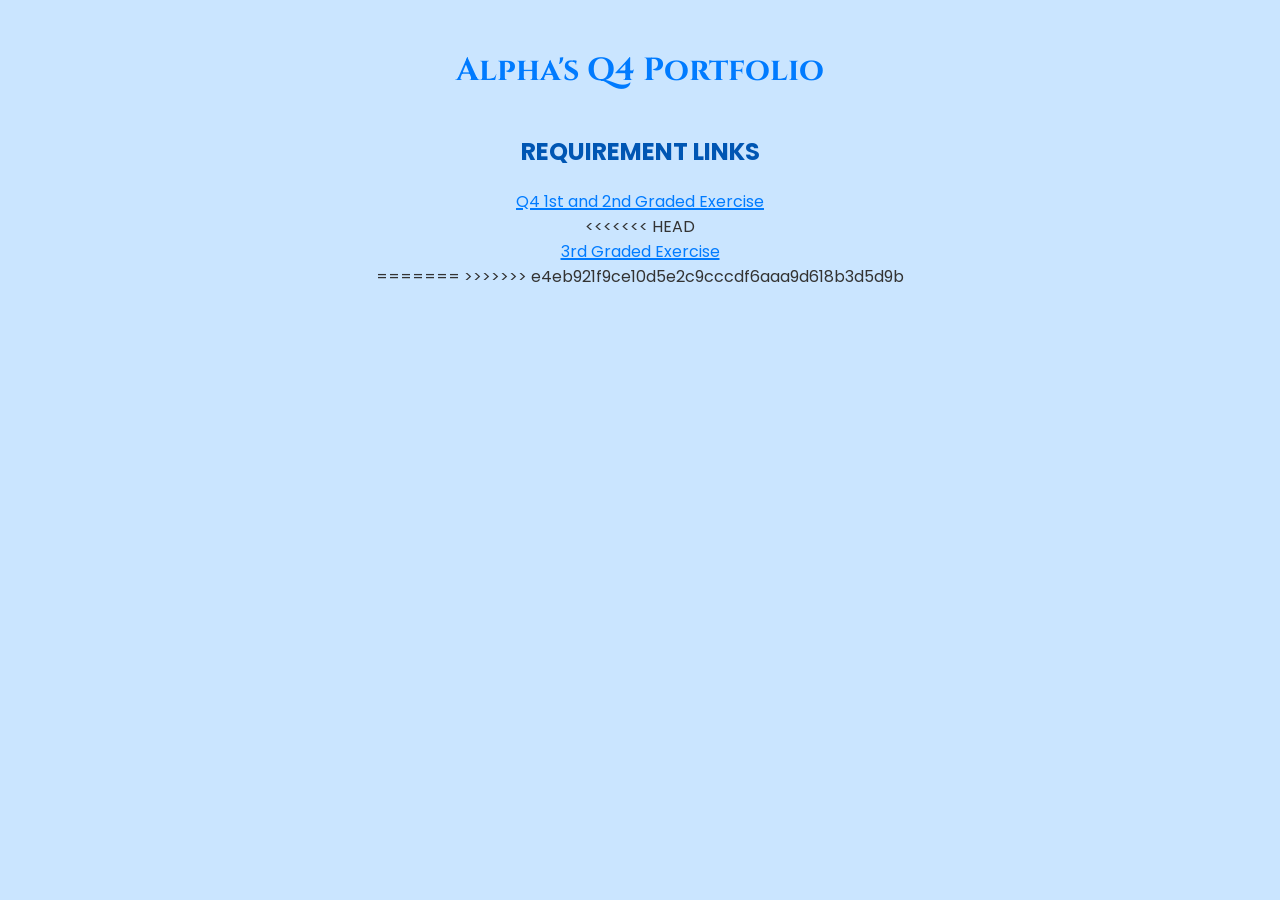
<file: index.html>
<!DOCTYPE html>
<html lang="en">
<head>
<meta charset="UTF-8">
<meta name="viewport" content="width=device-width, initial-scale=1.0">
<title>Alpha Jimenez | Q4 CS3 Portfolio</title>
<link href="https://fonts.googleapis.com/css2?family=Cinzel:wght@600&family=Poppins:wght@400;600&display=swap" rel="stylesheet">
<style>
    body{
        font-family: 'Poppins', sans-serif;
        background-color: #cae5ff;
        color: #333;
        padding: 20px;
        display: flex;
        flex-direction: column;
        align-items: center;
    }
    a { 
        color:color-mix(in srgb, #007bff 100%, #333 0%);
        text-decoration-thickness:2px;
        text-decoration-color: #007bff;
    }

</style>
</head>
<body>
    <h1 style = "font-family: 'Cinzel', serif; color: #007bff;"> Alpha's Q4 Portfolio </h1>
    <h2 style = "color: #0056b3;"> REQUIREMENT LINKS </h2>

    <a href="https://alpha5610.github.io/CS3_4thQrtr_Portfolio/public/Q41GRubidiumJimenez.html"> Q4 1st and 2nd Graded Exercise </a>
<<<<<<< HEAD
    <a href=""> 3rd Graded Exercise</a>
=======
>>>>>>> e4eb921f9ce10d5e2c9cccdf6aaa9d618b3d5d9b
</body>

</html>
</file>
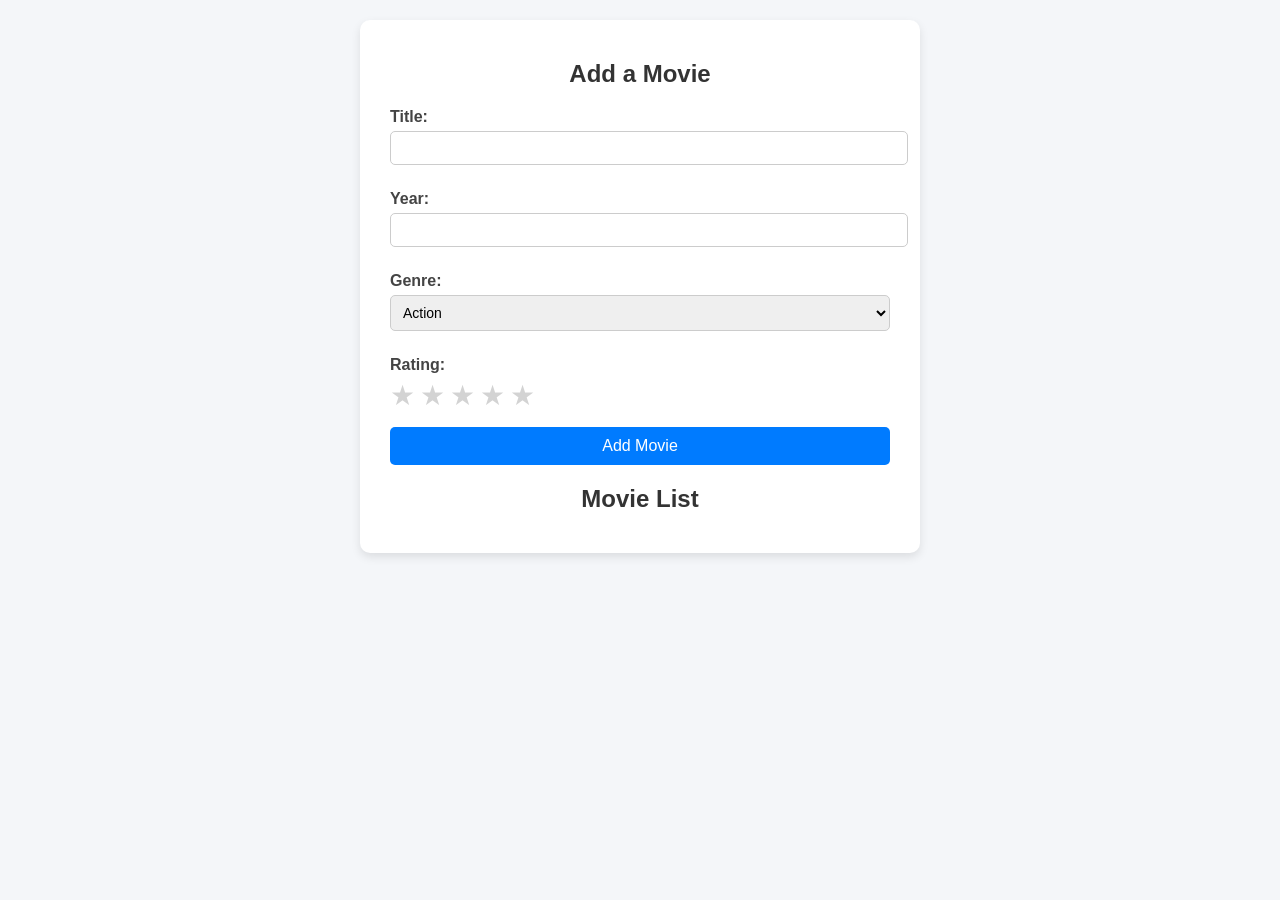
<file: a.html>
<!DOCTYPE html>
<html>
<head>
  <title>Favorite Movies</title>
  <style>
    body {
      font-family: Arial, sans-serif;
      background: #f4f6f9;
      margin: 0;
      padding: 20px;
    }

    .container {
      max-width: 500px;
      margin: auto;
      background: #fff;
      padding: 20px 30px;
      border-radius: 10px;
      box-shadow: 0 4px 10px rgba(0,0,0,0.1);
    }

    h2 {
      text-align: center;
      color: #333;
    }

    label {
      display: block;
      margin: 10px 0 5px;
      font-weight: bold;
      color: #444;
    }

    input[type="text"],
    input[type="number"],
    select {
      width: 100%;
      padding: 8px;
      margin-bottom: 15px;
      border: 1px solid #ccc;
      border-radius: 5px;
      font-size: 14px;
    }

    .stars {
      display: flex;
      gap: 5px;
      margin-bottom: 15px;
    }

    .star {
      font-size: 28px;
      color: lightgray;
      cursor: pointer;
      transition: color 0.2s;
    }

    .star:hover,
    .star.selected {
      color: gold;
    }

    button {
      width: 100%;
      padding: 10px;
      background: #007bff;
      border: none;
      border-radius: 5px;
      color: white;
      font-size: 16px;
      cursor: pointer;
      transition: background 0.3s;
    }

    button:hover {
      background: #0056b3;
    }

    ul {
      list-style: none;
      padding: 0;
    }

    li {
      background: #f9f9f9;
      margin: 8px 0;
      padding: 10px;
      border-radius: 5px;
      border: 1px solid #ddd;
    }

    .rating-display {
      color: gold;
      font-size: 20px;
      margin-left: 5px;
    }
  </style>
</head>
<body>
  <div class="container">
    <h2>Add a Movie</h2>
    
    <label for="title">Title:</label>
    <input type="text" id="title">
    
    <label for="year">Year:</label>
    <input type="number" id="year">
    
    <label for="genre">Genre:</label>
    <select id="genre">
      <option value="Action">Action</option>
      <option value="Comedy">Comedy</option>
      <option value="Drama">Drama</option>
      <option value="Sci-Fi">Sci-Fi</option>
    </select>
    
    <label>Rating:</label>
    <div class="stars" id="ratingStars">
      <span class="star" data-value="1">&#9733;</span>
      <span class="star" data-value="2">&#9733;</span>
      <span class="star" data-value="3">&#9733;</span>
      <span class="star" data-value="4">&#9733;</span>
      <span class="star" data-value="5">&#9733;</span>
    </div>
    
    <button onclick="addMovie()">Add Movie</button>
    
    <h2>Movie List</h2>
    <ul id="movieList"></ul>
  </div>
  
  <script>
    let selectedRating = 0;

    // Handle star clicks
    document.querySelectorAll(".star").forEach(star => {
      star.addEventListener("click", function() {
        selectedRating = this.getAttribute("data-value");
        updateStars(selectedRating);
      });
    });

    function updateStars(rating) {
      document.querySelectorAll(".star").forEach(star => {
        star.classList.remove("selected");
        if (star.getAttribute("data-value") <= rating) {
          star.classList.add("selected");
        }
      });
    }

    window.onload = displayMovies;
  </script>
</body>
</html>
</file>
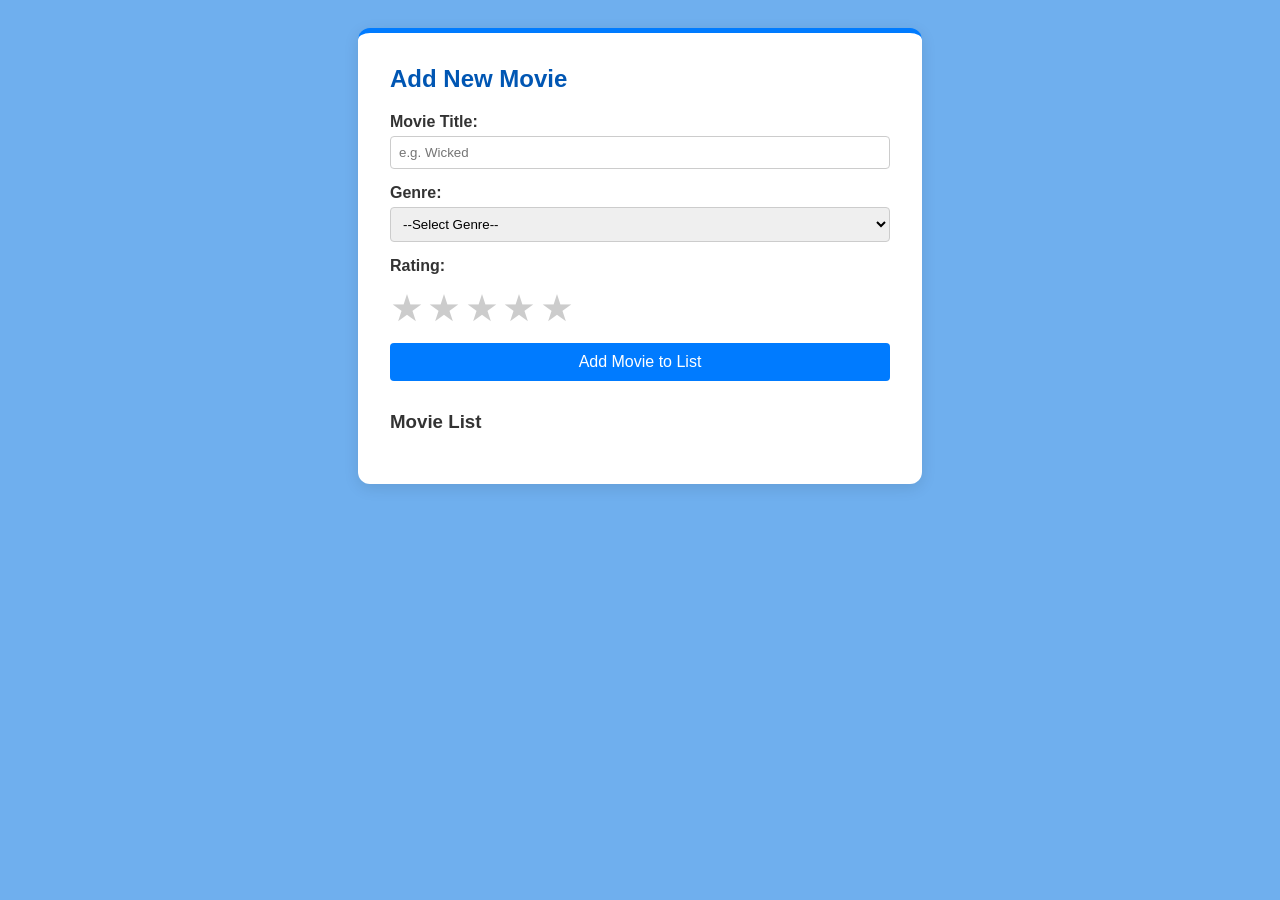
<file: public/Q41GRubidiumJimenez.html>
<!DOCTYPE html>
<html lang="en">
<head>
    <meta charset="UTF-8">
    <meta name="viewport" content="width=device-width, initial-scale=1.0">
    <title>Quarter 4 Movie Tracker</title>
    <style>
        /* CSS for a clean, presentable layout with a touch of blue */
        body {
            font-family: 'Segoe UI', Tahoma, Geneva, Verdana, sans-serif;
            background-color: #6fafee;
            color: #333;
            padding: 20px;
            display: flex;
            flex-direction: column;
            align-items: center;
        }

        .container {
            background: white;
            padding: 2rem;
            border-radius: 12px;
            box-shadow: 0 4px 15px rgba(0,0,0,0.1);
            width: 100%;
            max-width: 500px;
            border-top: 5px solid #007bff;
        }

        h2 { color: #0056b3; margin-top: 0; }

        .form-group { margin-bottom: 15px; }
        
        label { display: block; font-weight: bold; margin-bottom: 5px; }

        input[type="text"], select {
            width: 100%;
            padding: 8px;
            border: 1px solid #ccc;
            border-radius: 4px;
            box-sizing: border-box;
        }

        
.delete-btn {
  background-color: #aaadaf; 
  color: white;             
  padding: 0.375rem 0.50rem; 
  border: black;             
  border-radius: 4px;       
  cursor: pointer;          
  
 
  display: inline-block;    
  width: auto;              
  margin: 0;                
}


.delete-btn:hover {
  background-color: #5a6268; 
}

        /* Star Rating Styles */
        .star-rating {
            direction: rtl;
            display: inline-block;
            padding: 10px 0;
        }

        .star-rating input { display: none; }

        .star-rating label {
            color: #ccc;
            font-size: 2rem;
            padding: 0 2px;
            cursor: pointer;
            transition: color 0.2s;
            display: inline-block;
        }

        /* Changes stars to yellow when selected or hovered */
        .star-rating label:hover,
        .star-rating label:hover ~ label,
        .star-rating input:checked ~ label {
            color: #f39c12;
        }

        button {
            background-color: #007bff;
            color: white;
            padding: 10px 15px;
            border: none;
            border-radius: 4px;
            cursor: pointer;
            width: 100%;
            font-size: 1rem;
        }

        button:hover { background-color: #0056b3; }

        /* Movie List Styles */
        #movieList {
            margin-top: 30px;
            width: 100%;
            max-width: 500px;
        }

        .movie-card {
            background: #fff;
            border-left: 5px solid #f39c12;
            padding: 10px;
            margin-bottom: 10px;
            border-radius: 4px;
            box-shadow: 0 2px 5px rgba(0,0,0,0.05);
        }

        .rated-stars { color: #f39c12; }
    </style>
</head>
<body>

    <div class="container">
        <h2>Add New Movie</h2>
        <form id="movieForm">
            <div class="form-group">
                <label for="title">Movie Title:</label>
                <input type="text" id="title" required placeholder="e.g. Wicked">
            </div>

            <div class="form-group">
                <label for="genre">Genre:</label>
                <select id="genre" required>
                    <option value="">--Select Genre--</option>
                    <option value="Animation">Animation</option>
                    <option value="Action">Action</option>
                    <option value="Adventure">Adventure</option>
                    <option value="Drama">Drama</option>
                    <option value="Historical">Historical</option>
                    <option value="Horror">Horror</option>
                    <option value="Musical">Musical</option>
                    <option value="Sci-Fi">Sci-Fi</option>
                    <option value="Thriller">Thriller</option>
                </select>
            </div>

            <div class="form-group">
                <label>Rating:</label>
                <div class="star-rating">
                    <input type="radio" name="rating" id="star5" value="5"><label for="star5">★</label>
                    <input type="radio" name="rating" id="star4" value="4"><label for="star4">★</label>
                    <input type="radio" name="rating" id="star3" value="3"><label for="star3">★</label>
                    <input type="radio" name="rating" id="star2" value="2"><label for="star2">★</label>
                    <input type="radio" name="rating" id="star1" value="1"><label for="star1">★</label>

                </div>
                <button type ="submit">Add Movie to List</button>

                </form>
    </div>

    <div id="movieList">
        <h3>Movie List</h3>
        <div id="displayArea"></div>
    </div>

    <script>
        const movieForm = document.getElementById('movieForm');
        const displayArea = document.getElementById('displayArea');

        // Load existing data on page refresh
        window.onload = () => {
            displayMovies();
        };

        movieForm.addEventListener('submit', (e) => {
            e.preventDefault();

            // Capture form data
            const title = document.getElementById('title').value;
            const genre = document.getElementById('genre').value;
            const rating = document.querySelector('input[name="rating"]:checked')?.value || 0;

            // Create JS Object structure
            const movieEntry = {
                title: title,
                genre: genre,
                rating: parseInt(rating),
                dateAdded: new Date().toLocaleDateString()
            };

            // Retrieve existing data or initialize empty array
            let movies = JSON.parse(localStorage.getItem('movies')) || [];

            const MovieIndex = movies.findIndex(movie => movie.title.toLowerCase() === title.toLowerCase());
            if (MovieIndex !== -1){
                const oldRating = movies[MovieIndex].rating;
                movies[MovieIndex].rating = Math.round((oldRating + movieEntry.rating) / 2);
                movies[MovieIndex].dateAdded = new Date().toLocaleDateString()
            } else {
                const MovieEntry = {
                    title: title,
                    genre: genre,
                    rating: parseInt(rating),
                    dateAdded: new Date().toLocaleDateString()
                }
                movies.push(MovieEntry);
            }
            

            localStorage.setItem('movies', JSON.stringify(movies));

            // Reset form and refresh list
            movieForm.reset();
            displayMovies();
        });

        function deleteMovie(title) {
        if (confirm("Are you sure you want to delete this movie?")) {
            let movies = JSON.parse(localStorage.getItem('movies')) || [];
            movies = movies.filter(movie => movie.title.toLowerCase() !== title.toLowerCase());
            localStorage.setItem('movies', JSON.stringify(movies));
            displayMovies();
        }
    }

        function displayMovies() {
            const movies = JSON.parse(localStorage.getItem('movies')) || [];
            displayArea.innerHTML = '';

            movies.forEach(movie => {
                const card = document.createElement('div');
                card.className = 'movie-card';
                
                // Create star string based on rating
                let starDisplay = '';
                for(let i = 1; i <= 5; i++) {
                    starDisplay += (i <= movie.rating) ? '★' : '☆';
                }

                card.innerHTML = `
                    <strong>${movie.title}</strong> (${movie.genre})<br>
                    <span class="rated-stars">${starDisplay}</span>
                    <button class="delete-btn" onclick="deleteMovie('${movie.title}')">Delete</button>
                `;

                displayArea.appendChild(card);
            });
        }
    </script>
</body>
</html>
</file>
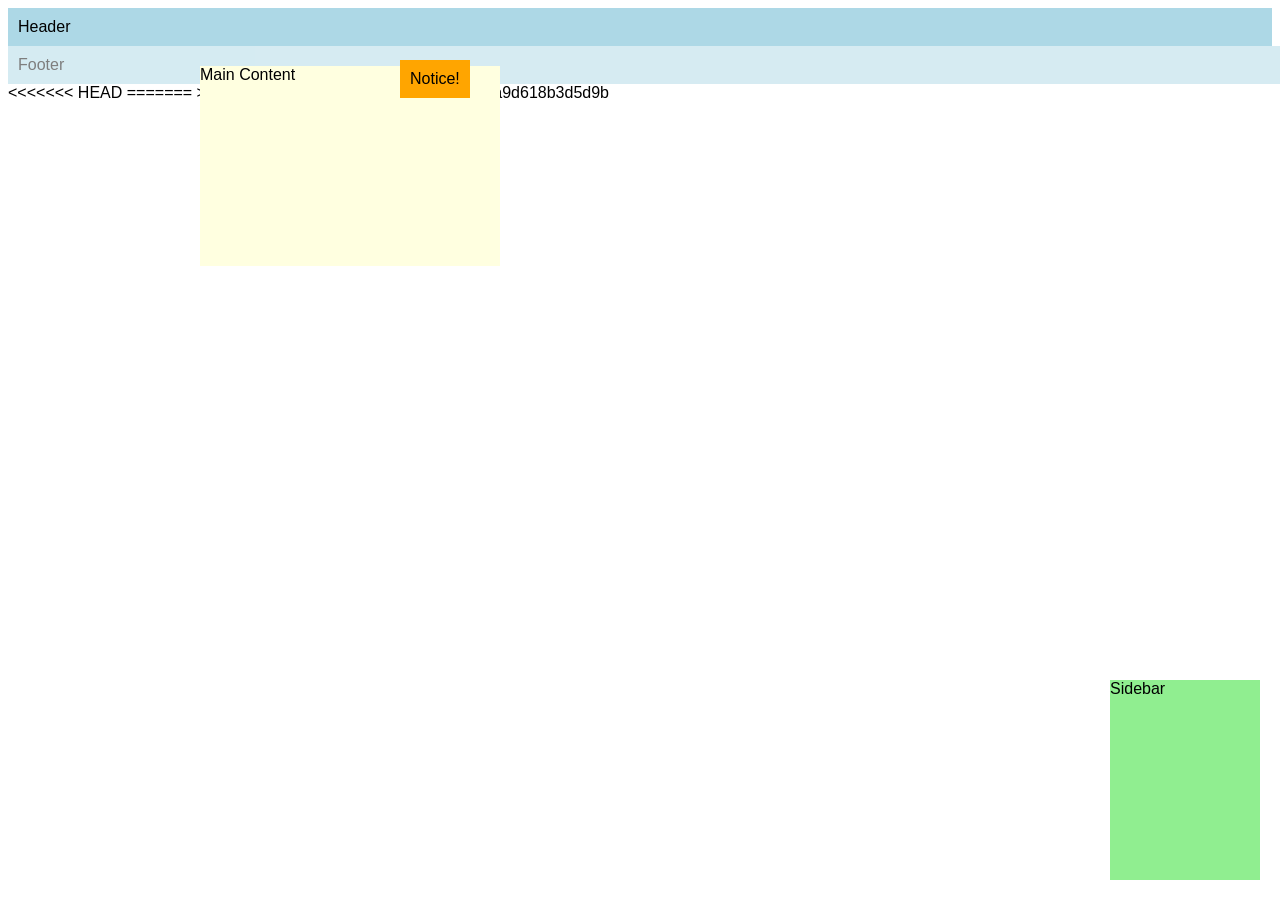
<file: public/RubidiumJimenezseatwork2.html>
<!DOCTYPE html>
<html>
<head>
  <meta name="author" content="<your names>" />
  <meta name="revised" content="<date today>" />
  <style>

    .notice {
    position: absolute;
    top: 60px;
    left: 400px;
    background: orange;
    padding: 10px;
    z-index: 2;
    }
    body { font-family: Arial, sans-serif; }
    .header, .footer {
      background: lightblue;
      padding: 10px;
    }
    .footer {
       opacity: 0.5;
       position: relative;
       bottom: 0;
       width: 100%;
    }
    .sidebar {
      background: lightgreen;
      width: 150px;
      height: 200px;
      position: absolute;
      bottom: 20px;
      right: 20px;
    }
    .content {
      background: lightyellow;
      width: 300px;
      height: 200px;
      position: absolute;
      top: 66px;
      left: 200px;
      z-index: 1;
    }    
  </style>
</head>
<body>
  <div class="notice">Notice!</div>
  <div class="header">Header</div>
  <div class="sidebar">Sidebar</div>
  <div class="content">Main Content</div>
  <div class="footer">Footer</div>
</body>
<<<<<<< HEAD
</html>
=======
</html>
>>>>>>> e4eb921f9ce10d5e2c9cccdf6aaa9d618b3d5d9b
</file>
